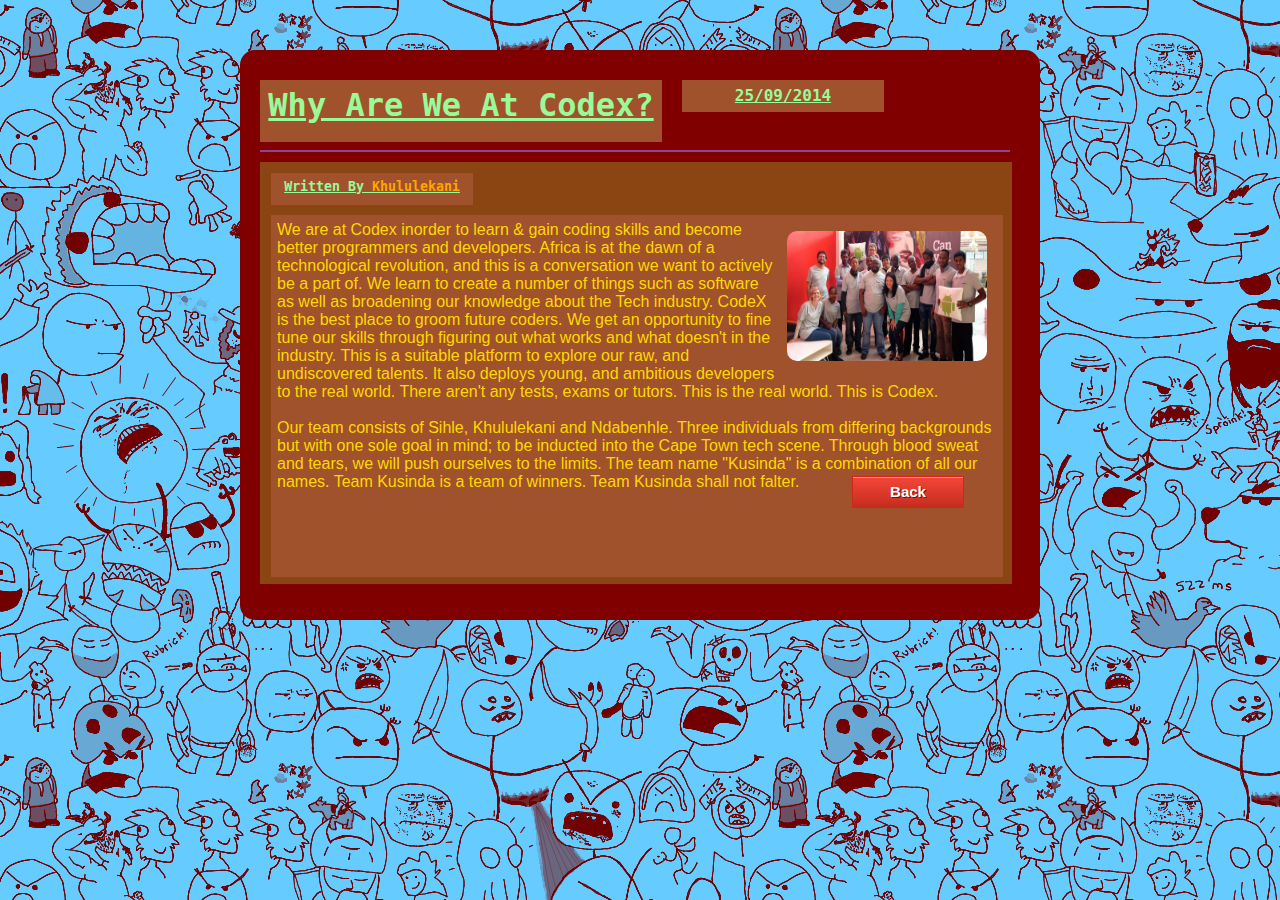
<file: blog1.html>
<!DOCTYPE html>
<html>

<head>
	<title>
	Blog 1 
	</title> 

<link rel="stylesheet" type="text/css" href="blog1.css">  

</head>

<body> 

	<div id="ContentBlock"> 
		
		<div id="TopItems"> 

			<div id="TitleBox"> 
			<center> <h1 class="headers">Why Are We At Codex?</h1> </center>
			</div> 

			<div id="DateBox"> 
			<center> <h4 class="headers"> 25/09/2014 </h4> </center>
			</div>
 
		</div> 

			<div id="ContentItems"> 

				<div id="WrittenByBox"> 
				<center> <h5 class="headers">Written By <a id="Author" href= "http://coders.projectcodex.co/khululekani/"> Khululekani </a> </h5> </center>
				</div> 

				<div id="MainTextBox">  

					

					<p class="paragraphs"> 
<img src ="Images/tumblr_inline_nbyfyx3TaW1rvzuyz.jpg" id="BlogPicture">

We are at Codex inorder to learn & gain coding skills and become better programmers and developers. Africa is at the dawn of a technological revolution, and this is a conversation we want to actively be a part of. We learn to create a number of things such as software as well as broadening our knowledge about the Tech industry.
CodeX is the best place to groom future coders. We get an opportunity to fine tune our skills through figuring out what works and what doesn't in the industry.
This is a suitable platform to explore our raw, and undiscovered talents. It also deploys young, and ambitious developers to the real world. There aren't any tests, exams or tutors. This is the real world. This is Codex. <br> <br> 

Our team consists of Sihle, Khululekani and Ndabenhle. Three individuals from differing backgrounds but with one sole goal in mind; to be inducted into the Cape Town tech scene. Through blood sweat and tears, we will push ourselves to the limits. The team name "Kusinda" is a combination of all our names. Team Kusinda is a team of winners. Team Kusinda shall not falter.

<div class="Button"> 
<a href="index.html" class="Button1">Back</a>
</div> 
</p> 



									
 
				</div>

			</div> 

		

	</div> 

</body>

</html>
</file>
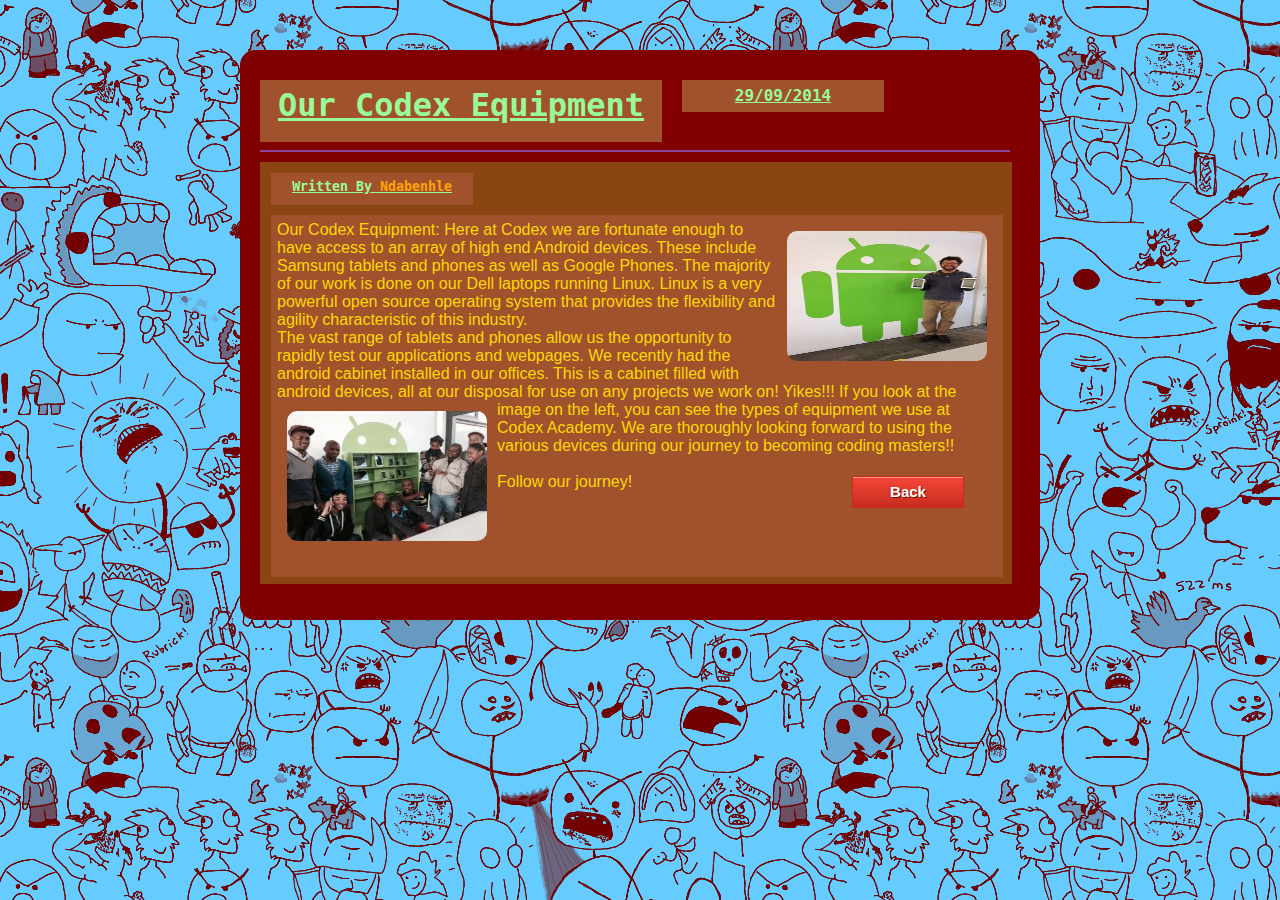
<file: equipment.html>
<!DOCTYPE html>
<html>

<head>
	<title>
	Codex Equipment 
	</title> 

<link rel="stylesheet" type="text/css" href="blog1.css">  

</head>

<body> 

	<div id="ContentBlock"> 
		
		<div id="TopItems"> 

			<div id="TitleBox"> 
			<center> <h1 class="headers">Our Codex Equipment</h1> </center>
			</div> 

			<div id="DateBox"> 
			<center> <h4 class="headers"> 29/09/2014 </h4> </center>
			</div>
 
		</div> 

			<div id="ContentItems"> 

				<div id="WrittenByBox"> 
				<center> <h5 class="headers">Written By <a id="Author" href= "http://coders.projectcodex.co/ndabenhle/"> Ndabenhle </a> </h5> </center>
				</div> 

				<div id="MainTextBox">  

					

					<p class="paragraphs"> 
 
<img src ="Images/10410185_768253913235898_1477535352418582376_n.jpg" id="BlogPicture">

Our Codex Equipment:

Here at Codex we are fortunate enough to have access to an array of high end 
Android devices. These include Samsung tablets and phones as well as Google Phones.
The majority of our work is done on our Dell laptops running Linux. Linux is a very 
powerful open source operating system that provides the flexibility and agility characteristic 
of this industry.
<br> 
The vast range of tablets and phones allow us the opportunity to rapidly test our applications
and webpages. We recently had the android cabinet installed in our offices. This is a cabinet
filled with android devices, all at our disposal for use on any projects we work on! Yikes!!!
<img src ="Images/10501831_775553335839289_1697642309236764885_n.jpg" id="BlogPicture3"> 
If you look at the image on the left, you can see the types of equipment we use at Codex
Academy. 

We are thoroughly looking forward to using the various devices during our journey to becoming
coding masters!! <br><br>
Follow our journey! 

 

<div class="Button"> 
<a href="index.html" class="Button1">Back</a>
</div> 
</p> 



									
 
				</div>

			</div> 

		

	</div> 

</body>

</html>
</file>
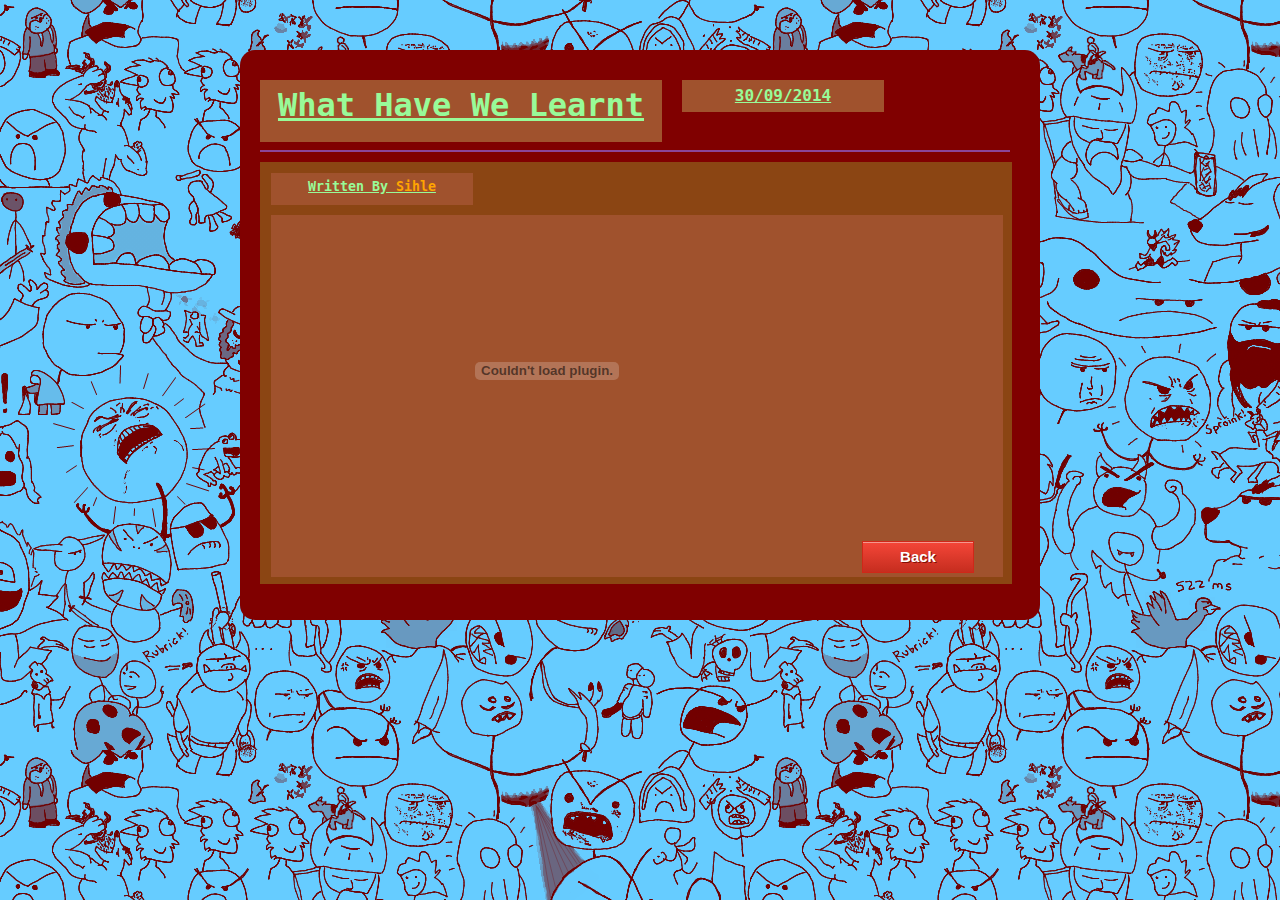
<file: Learnt.html>
<!DOCTYPE html>
<html>

<head>
	<title>
	Codex Equipment 
	</title> 

<link rel="stylesheet" type="text/css" href="blog1.css">  

</head>

<body> 

	<div id="ContentBlock"> 
		
		<div id="TopItems"> 

			<div id="TitleBox"> 
			<center> <h1 class="headers">What Have We Learnt</h1> </center>
			</div> 

			<div id="DateBox"> 
			<center> <h4 class="headers">30/09/2014 </h4> </center>
			</div>
 
		</div> 

			<div id="ContentItems"> 

				<div id="WrittenByBox"> 
				<center> <h5 class="headers">Written By <a id="Author" href= "http://coders.projectcodex.co/sihle/"> Sihle </a> </h5> </center>
				</div> 

				<div id="MainTextBox">  

					<!-- This version of the embed code is no longer supported. Learn more: https://vimeo.com/s/tnm --> <object width="550" height="309"><param name="allowfullscreen" value="true" /><param name="allowscriptaccess" value="always" /><param name="movie" value="http://vimeo.com/moogaloop.swf?clip_id=107564394&amp;force_embed=1&amp;server=vimeo.com&amp;show_title=0&amp;show_byline=0&amp;show_portrait=1&amp;color=00adef&amp;fullscreen=1&amp;autoplay=0&amp;loop=0" /><embed src="http://vimeo.com/moogaloop.swf?clip_id=107564394&amp;force_embed=1&amp;server=vimeo.com&amp;show_title=0&amp;show_byline=0&amp;show_portrait=1&amp;color=00adef&amp;fullscreen=1&amp;autoplay=0&amp;loop=0" type="application/x-shockwave-flash" allowfullscreen="true" allowscriptaccess="always" width="550" height="309"></embed></object> 

					<br><br>
					<br>
					<div class="Button3"> 
					<a href="index.html" class="Button1">Back</a>
					</div> 				
 
				</div>

			</div> 

		

	</div> 

</body>

</html>
</file>
<file: blog1.css>
body { 
	background-color : none; 
	background-image : url("Images/dota__repeating_tile_background_by_tbsdota-d5lschf.png");
	
}

#ContentBlock { 
	height : 570px;
	width : 800px;
	background-color : #800000;
	#border : 2px solid #808000; 
	margin-top : 50px;
	margin-left: auto;
	margin-right: auto; 
	border-radius: 15px; 
	

} 

#ContentBlockHome {
	height : 770px;
	width : 800px;
	background-color : #800000;
	#border : 2px solid #808000; 
	margin-top : 50px;
	margin-left: auto;
	margin-right: auto; 
	border-radius: 15px;
} 

.headers {
	color : black; 
	font-family: Consolas, monaco, monospace;
	filter: alpha(opacity=100);
        opacity: 1.0;
	-moz-opacity: 1.0; 
	margin: 0px;
	padding: 0px; 
	margin-top: 5px;
	color: #98FB98; 
	text-decoration: underline;
} 

#TopItems {

	height: 80px;
	width: 750px;
	border-bottom: 2px solid #8B4599; 
	float: left; 
	position: relative;
	margin: 20px; 
	#background-color: #8B4513;
} 

#TitleBox { 

	height: 60px;
	width: 400px;
	border: 1px solid #A0522D; 
	margin: 10px; 
	margin-left: 0px; 
	position: relative;
	float: left; 
	background-color: #A0522D; 
	
} 

#DateBox { 

	height: 30px;
	width: 200px;
	border: 1px solid #A0522D;
	position: relative; 
	float: left; 
	margin: 10px; 
	background-color: #A0522D;
}

#ContentItems {

	height: 420px;
	width: 750px;
	border: 1px solid #8B4513;
	float: left;
	position: relative; 
	margin-left: 20px; 
	margin-right: 20px;
	margin-top: -10px; 
	background-color: #8B4513;
} 

#ContentItemsHome {
	
 	height: 620px;
	width: 750px;
	border: 1px solid #8B4513;
	float: left;
	position: relative; 
	margin-left: 20px; 
	margin-right: 20px;
	margin-top: -10px; 
	background-color: #8B4513; 
}
 

#WrittenByBox {


	height: 30px;
	width: 200px;
	position: relative;
	float: left;
	border: 1px solid #A0522D; 
	margin: 10px; 
	background-color: #A0522D
} 

#Author {
	text-decoration: none; 
	color: orange;
} 

#Author:hover { 
	color: red;
} 

#MainTextBox {

	height: 360px;
	width: 730px;
	position: relative;
	float: left;
	border: 1px solid #A0522D; 
	margin: 10px; 
	margin-top: 0px;
	background-color: #A0522D; 
	

} 

#BlogSnippet {

	height: 150px;
	width: 730px;
	position: relative;
	float: left;
	border: 1px solid #A0522D; 
	margin: 10px; 
	margin-top: 10px;
	background-color: #A0522D;
} 

#PostSummaryBox { 
	height: 140px;
	width: 500px;
	#border: 1px solid #BDB76B; 
	margin-left: 220px; 
	margin-top: 10px; 
	position: relative; 
	#background-color: #BDB76B;
} 

#SummaryHeader { 
	height: 35px;
	width: 200px;
	float: left;
	border: 1px solid #D2691E;
	background-color: #D2691E;
	position: relative; 
	margin: 0px;
} 

#BlogPicture {

	height: 130px;
	width: 200px;
	#border: 1px solid green;
	position: relative;
	float: right;  
	margin: 10px; 
	border-radius: 10px;
} 

#BlogPicture3 {
	height: 130px;
	width: 200px;
	#border: 1px solid green;
	position: relative;
	float: left;   
	margin-top: -10px; 
	border-radius: 10px; 
	margin: 10px; 
	
} 

#BlogPicture2 {
	height: 130px;
	width: 200px;
	#border: 1px solid green;
	position: relative;
	float: left;  
	margin: 10px; 
	#border-radius: 10px;
} 

.paragraphs { 
	position: relative;
	margin: 0px;
	padding: 5px;
	color: #FFD700; 
	font-family: Geneva, Tahoma, Verdana, sans-serif; 
	#font-weight: bold;
} 

.paragraphs2 {

	position: relative;
	float: left; 
	margin: 0px; 
	padding: 0px;
	color: #FFD700; 
	font-family: Geneva, Tahoma, Verdana, sans-serif; 
	#font-weight: bold;
	margin-left: 10px;
	margin-right: 10px;
} 



.Button {
	height: 40px;
	width: 150px;
	position: relative;
	float: right;
	#border: 1px solid orange;
	margin: 0; 
	margin-top: -20px;
	padding: 0;
} 

.Button2 {
	height: 40px;
	width: 150px;
	position: absolute;
	float: right;
	#border: 1px solid orange;
	margin: -10px; 
	padding: 0px; 
	bottom: 10px;
	right: 5px;
}

.Button3 {

	height: 40px;
	width: 150px;
	position: absolute;
	float: right;
	#border: 1px solid orange;
	margin: -15px; 
	padding: 0px; 
	bottom: 10px;
	right: 5px;
}

.Button4 {
	height: 40px;
	width: 150px;
	position: relative;
	float: left;
	#border: 1px solid orange;
	margin: 10px; 
	padding: 0px; 
	bottom: 10px;
	right: 5px;

} 
 



.Button1 {
	-moz-box-shadow:inset 0px 1px 0px 0px #f5978e;
	-webkit-box-shadow:inset 0px 1px 0px 0px #f5978e;
	box-shadow:inset 0px 1px 0px 0px #f5978e;
	background:-webkit-gradient( linear, left top, left bottom, color-stop(0.05, #f24537), color-stop(1, #c62d1f) );
	background:-moz-linear-gradient( center top, #f24537 5%, #c62d1f 100% );
	filter:progid:DXImageTransform.Microsoft.gradient(startColorstr='#f24537', endColorstr='#c62d1f');
	background-color:#f24537;
	-webkit-border-top-left-radius:0px;
	-moz-border-radius-topleft:0px;
	border-top-left-radius:0px;
	-webkit-border-top-right-radius:0px;
	-moz-border-radius-topright:0px;
	border-top-right-radius:0px;
	-webkit-border-bottom-right-radius:0px;
	-moz-border-radius-bottomright:0px;
	border-bottom-right-radius:0px;
	-webkit-border-bottom-left-radius:0px;
	-moz-border-radius-bottomleft:0px;
	border-bottom-left-radius:0px;
	text-indent:0;
	border:1px solid #d02718;
	display:inline-block;
	color:#ffffff;
	font-family:Arial;
	font-size:15px;
	font-weight:bold;
	font-style:normal;
	height:30px;
	line-height:30px;
	width:110px;
	text-decoration:none;
	text-align:center;
	text-shadow:1px 1px 0px #810e05;
}
.Button1:hover {
	background:-webkit-gradient( linear, left top, left bottom, color-stop(0.05, #c62d1f), color-stop(1, #f24537) );
	background:-moz-linear-gradient( center top, #c62d1f 5%, #f24537 100% );
	filter:progid:DXImageTransform.Microsoft.gradient(startColorstr='#c62d1f', endColorstr='#f24537');
	background-color:#c62d1f;
}.Button1:active {
	position:relative;
	top:1px;
}

video { 
	
	position: relative; 
	margin: 40px;
} 

#PostHeading { 
	margin-left:20px; 
	margin-top: 10px;
	margin-bottom: 5px; 
	height: 30px;
	width: 300px;
} 

#PostBody {
	margin-left:20px; 
	margin-top: 0px;
	margin-bottom: 5px; 
	height: 260px; 
	width: 500px; 
	
} 

#ButtonPost {
	margin-left:20px; 
	margin-top: 0px;
	margin-bottom: 5px;
}
</file>
